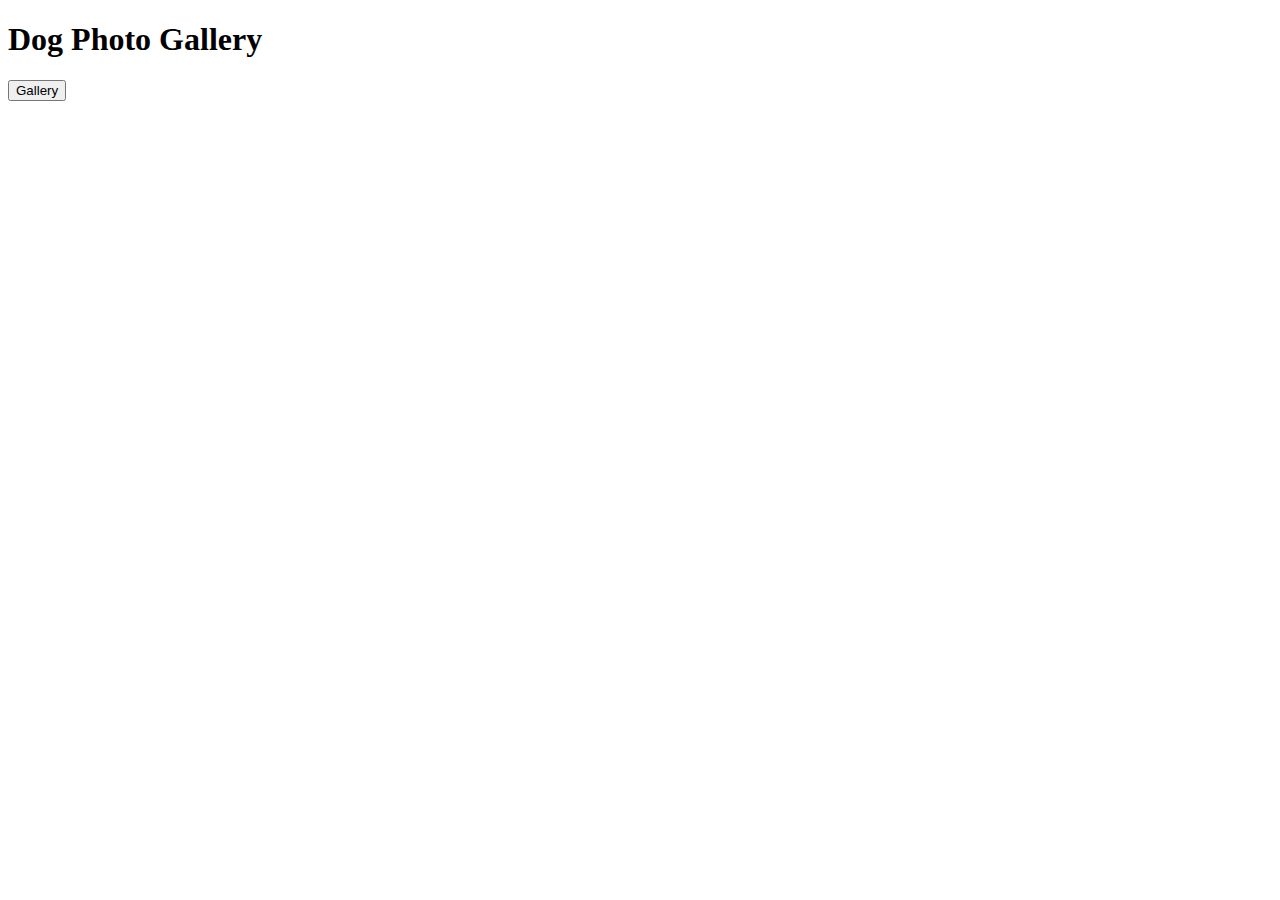
<file: challenges/dog-photo-gallery/index.html>
<!DOCTYPE html>
<html lang="en">

<head>
    <meta charset="UTF-8">
    <meta http-equiv="X-UA-Compatible" content="IE=edge">
    <meta name="viewport" content="width=device-width, initial-scale=1.0">
    <title>Dog Gallery</title>
</head>

<body>
    <h1>Dog Photo Gallery</h1>
    <button id="gallery">Gallery</button>
    <ul id="randomImage"></ul>
    <script src="API.js"></script>

</body>

</html>
</file>
